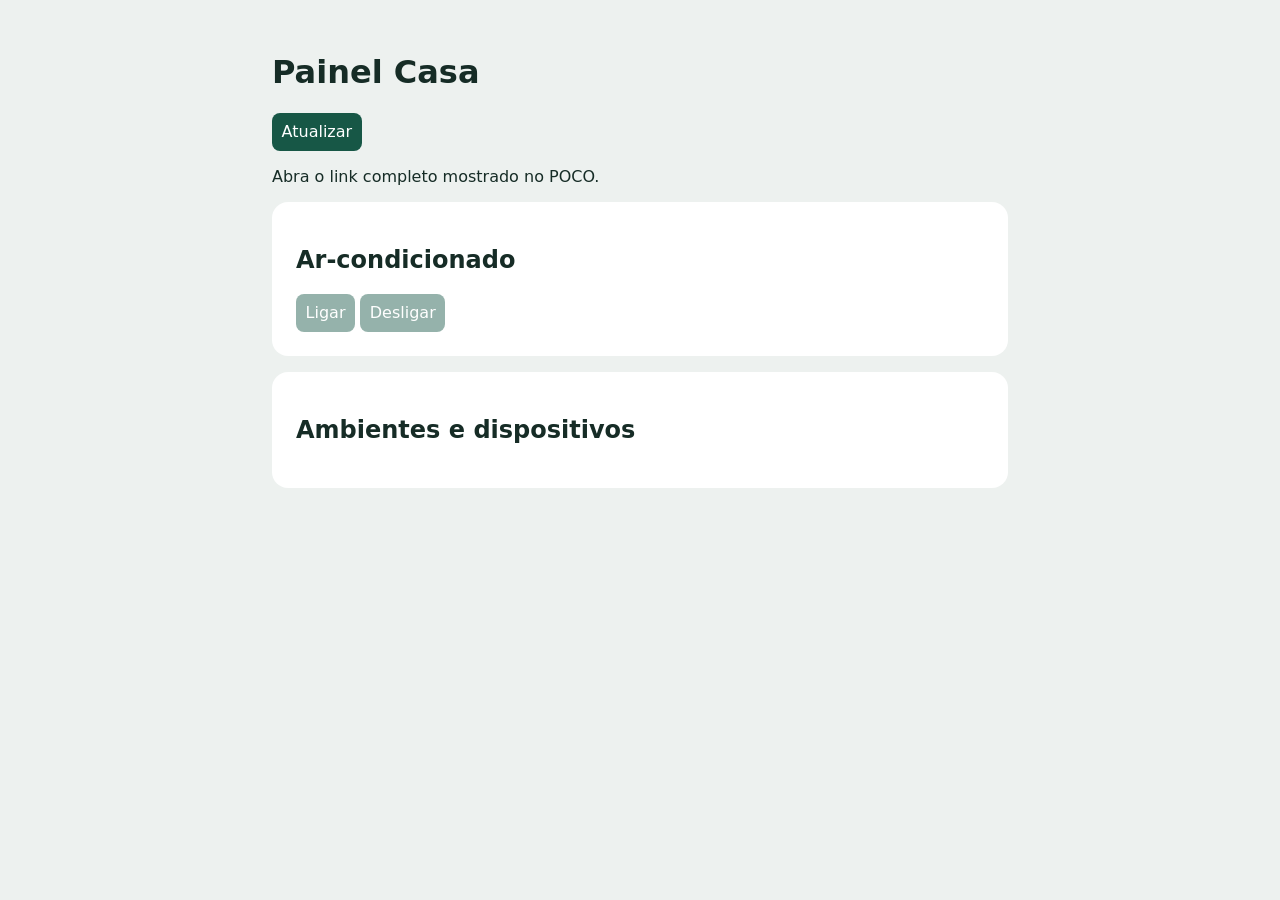
<file: app/src/main/assets/panel.html>
<!doctype html>
<html lang="pt-BR">
<meta charset="utf-8">
<meta name="viewport" content="width=device-width, initial-scale=1">
<meta name="referrer" content="no-referrer">
<title>Painel Casa</title>
<style>
  body { font: 16px system-ui; background: #edf1ef; color: #162c26; margin: 0; }
  main { max-width: 46rem; margin: auto; padding: 2rem 1rem; }
  section { background: white; padding: 1.5rem; border-radius: 1rem; margin: 1rem 0; }
  button, input { font: inherit; padding: .6rem; border-radius: .5rem; }
  button { background: #175746; color: white; border: 0; cursor: pointer; }
  button:disabled { opacity: .45; cursor: default; }
  input { border: 1px solid #668079; width: 5rem; }
  form { display: flex; flex-wrap: wrap; gap: .6rem; align-items: center; margin-top: 1rem; }
  li { padding-block: .25rem; }
</style>
<main>
  <h1 id="house">Painel Casa</h1>
  <button id="refresh">Atualizar</button>
  <p id="message" role="status"></p>
  <section>
    <h2>Ar-condicionado</h2>
    <p id="air"></p>
    <button id="on" disabled>Ligar</button>
    <button id="off" disabled>Desligar</button>
    <form id="temperatureForm" hidden>
      <label for="temperature">Temperatura (°C)</label>
      <input id="temperature" type="number" min="16" max="30" step="1" required>
      <button>Aplicar</button>
    </form>
    <form id="fanForm" hidden>
      <label for="fan">Ventilador (%)</label>
      <input id="fan" type="number" min="0" max="100" step="1" required>
      <button>Aplicar</button>
    </form>
  </section>
  <section>
    <h2>Ambientes e dispositivos</h2>
    <div id="rooms"></div>
  </section>
</main>
<style>[hidden] { display: none; }</style>
<script>
  const token = location.hash.slice(1);
  const byId = id => document.getElementById(id);
  async function request(path, method = 'GET') {
    if (!token) throw new Error('Abra o link completo mostrado no POCO.');
    const response = await fetch(path, {method, headers: {Authorization: 'Bearer ' + token}, cache: 'no-store'});
    const data = await response.json();
    if (!response.ok) throw new Error(data.erro);
    return data;
  }
  async function refresh() {
    const data = await request('/api/casa');
    byId('house').textContent = data.casa;
    const air = data.ar;
    byId('air').textContent = air?.ligado === true ? 'Ligado' : air?.ligado === false ? 'Desligado' : 'Estado indisponível';
    byId('on').disabled = !air?.liga;
    byId('off').disabled = !air?.desliga;
    byId('temperatureForm').hidden = air?.temperatura == null;
    byId('fanForm').hidden = air?.ventilador == null;
    byId('temperature').value = air?.temperatura ?? '';
    byId('fan').value = air?.ventilador ?? '';
    byId('rooms').replaceChildren();
    const names = new Set([...data.ambientes, ...data.dispositivos.map(device => device.ambiente)]);
    for (const name of names) {
      const heading = document.createElement('h3');
      heading.textContent = name;
      const list = document.createElement('ul');
      for (const device of data.dispositivos.filter(device => device.ambiente === name)) {
        const item = document.createElement('li');
        item.textContent = device.nome;
        list.append(item);
      }
      byId('rooms').append(heading, list);
    }
  }
  let busy = false;
  async function run(action, value) {
    if (busy) return;
    busy = true;
    byId('message').textContent = action ? 'Enviando comando…' : 'Carregando…';
    try {
      if (action) {
        const query = new URLSearchParams({acao: action});
        if (value !== undefined) query.set('valor', value);
        await request('/api/ar?' + query, 'POST');
        byId('message').textContent = 'Comando aceito pelo Google Home.';
      }
      await refresh();
      if (!action) byId('message').textContent = '';
    } catch (error) {
      byId('message').textContent = error.message;
    } finally {
      busy = false;
    }
  }
  byId('refresh').onclick = () => run();
  byId('on').onclick = () => run('ligar');
  byId('off').onclick = () => run('desligar');
  byId('temperatureForm').onsubmit = event => {
    event.preventDefault();
    run('temperatura', byId('temperature').value);
  };
  byId('fanForm').onsubmit = event => {
    event.preventDefault();
    run('ventilador', byId('fan').value);
  };
  run();
</script>
</html>
</file>
